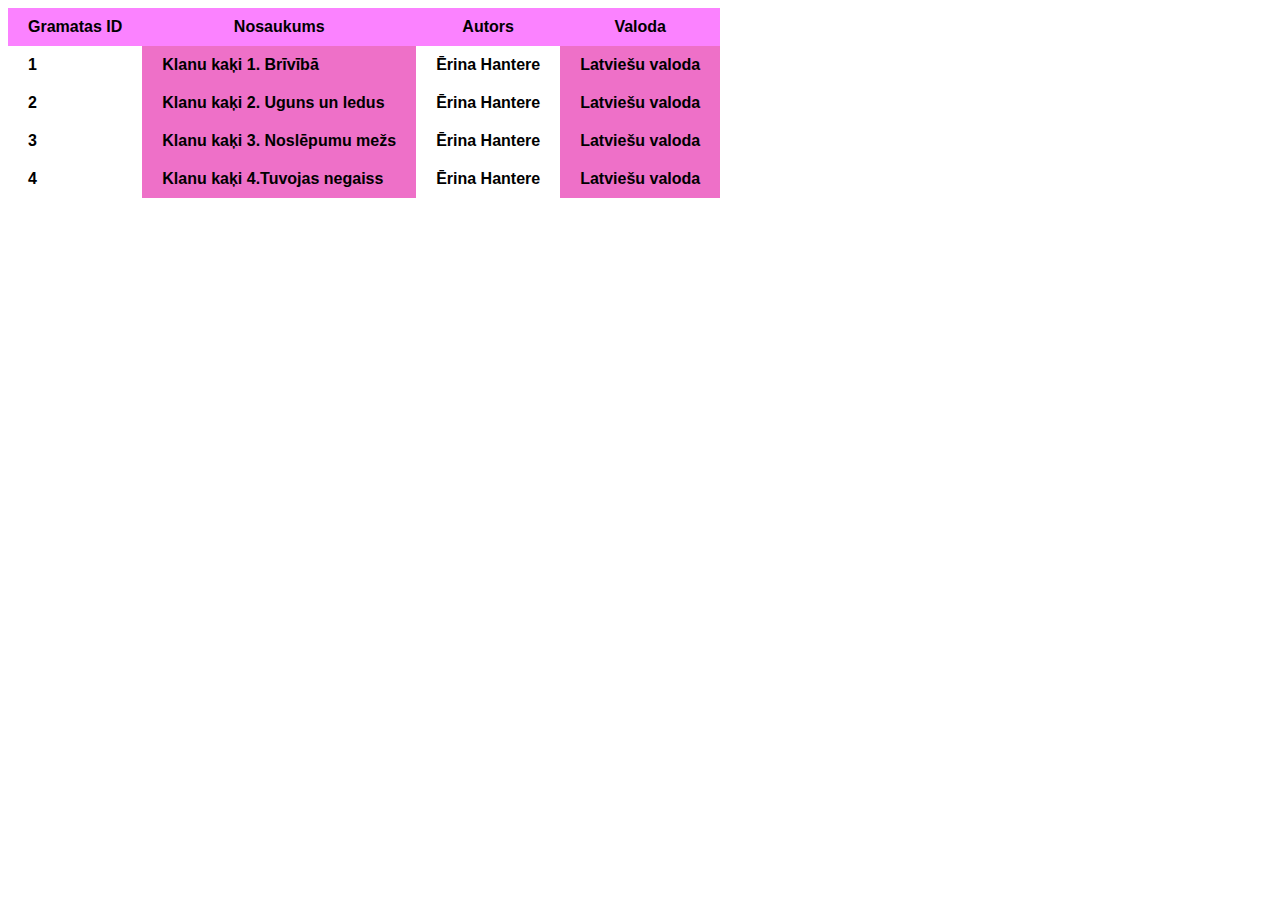
<file: index.html>
<!DOCTYPE html>
<html lang="en">
<head>
    <meta charset="UTF-8">
    <meta http-equiv="X-UA-Compatible" content="IE=edge">
    <meta name="viewport" content="width=device-width, initial-scale=1.0">
    <link rel="stylesheet" href="stylesheet.css">
     <title>ir</title>
</head>
<body>
    
<body>

    <table class="table">
        <thead></thead>
        <tbody></tbody>
        <thead>
          <tr>
          <th>Gramatas ID</th>
          <th>Nosaukums</th>
          <th>Autors</th>
          <th>Valoda</th>
          </tr>
        </thead>
        <tbody id="showdata"></tbody>
    </table>

    <br><br>

    <script src="script.js"></script>

</body>
</html>
</file>
<file: stylesheet.css>
.table{
  box-shadow: 0 0 10px rgb(rgb(179, 255, 0), green, blue);
  border-collapse: collapse;
  font-family: 'Quicksand', sans-serif;
  overflow: hidden;
  font-weight: bold;
}
.table thead th {
  background: #fb82ff;
  color: rgb(0, 0, 0);
}
.table td,
.table th {
  padding: 10px 20px;
}
.table tbody tr :nth-of-type(even) {
background: rgb(238, 112, 200);
}
</file>
